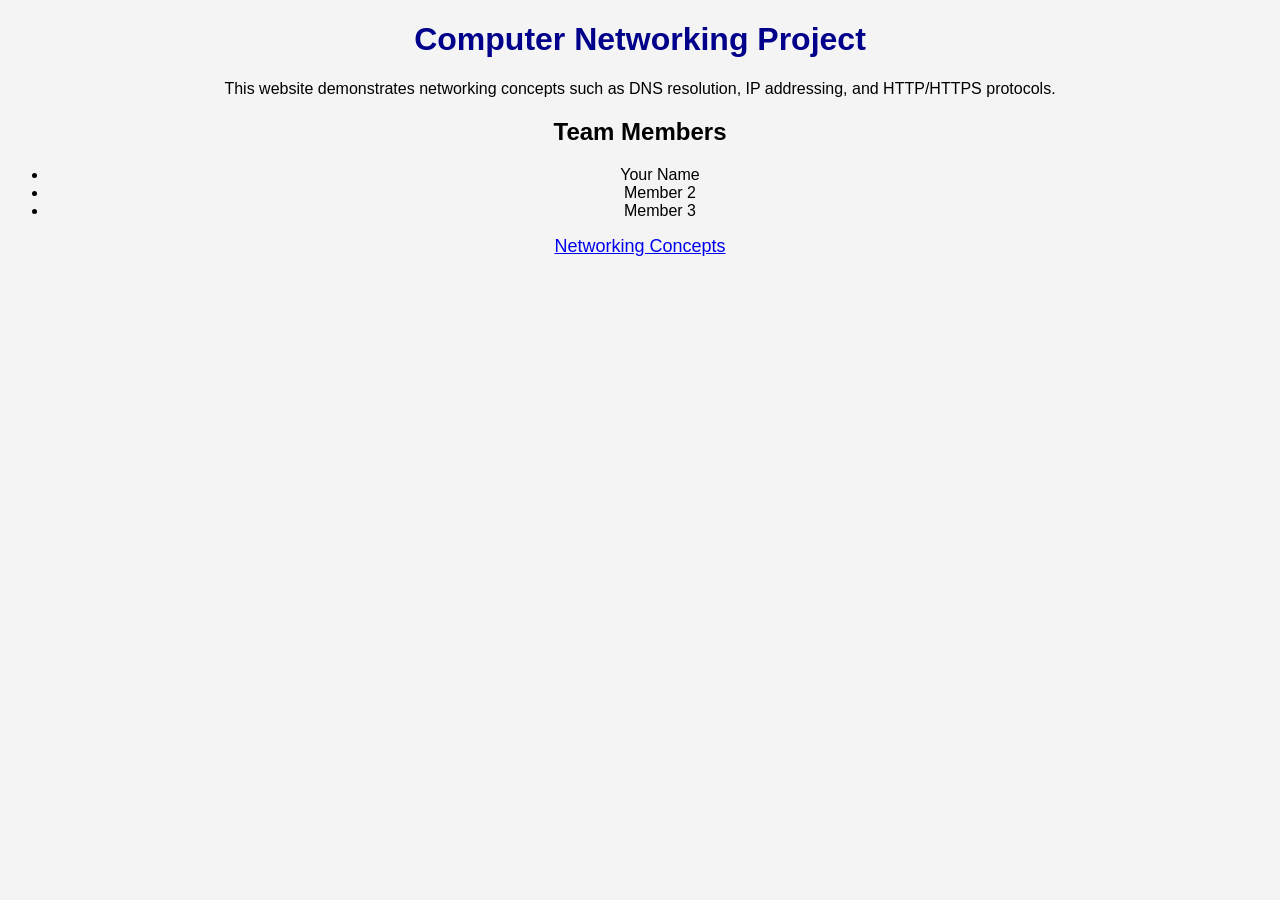
<file: index.html>
<!DOCTYPE html>
<html>
<head>
<title>Networking Project 1</title>
<link rel="stylesheet" href="style.css">
</head>

<body>

<h1>Computer Networking Project</h1>

<p>This website demonstrates networking concepts such as DNS resolution, IP addressing, and HTTP/HTTPS protocols.</p>

<h2>Team Members</h2>
<ul>
<li>Your Name</li>
<li>Member 2</li>
<li>Member 3</li>
</ul>

<a href="networking.html">Networking Concepts</a>

</body>
</html>
<!-- rebuild -->
</file>
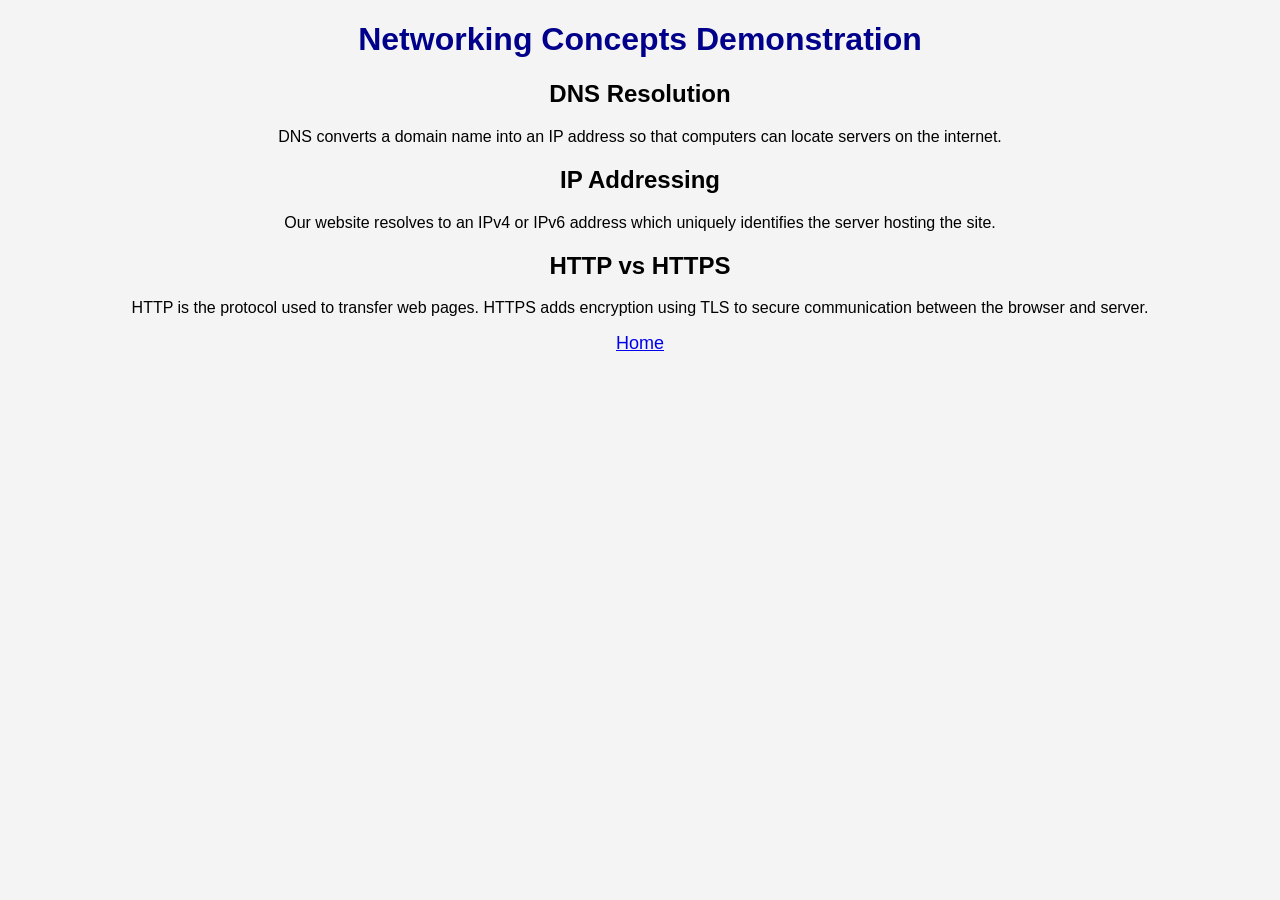
<file: networking.html>
<!DOCTYPE html>
<html>
<head>
<title>Networking Concepts</title>
<link rel="stylesheet" href="style.css">
</head>

<body>

<h1>Networking Concepts Demonstration</h1>

<h2>DNS Resolution</h2>
<p>DNS converts a domain name into an IP address so that computers can locate servers on the internet.</p>

<h2>IP Addressing</h2>
<p>Our website resolves to an IPv4 or IPv6 address which uniquely identifies the server hosting the site.</p>

<h2>HTTP vs HTTPS</h2>
<p>HTTP is the protocol used to transfer web pages. HTTPS adds encryption using TLS to secure communication between the browser and server.</p>

<a href="index.html">Home</a>

</body>
</html>
</file>
<file: style.css>
body {
font-family: Arial;
text-align: center;
background-color: #f4f4f4;
}

h1 {
color: darkblue;
}

a {
font-size: 18px;
}
</file>
